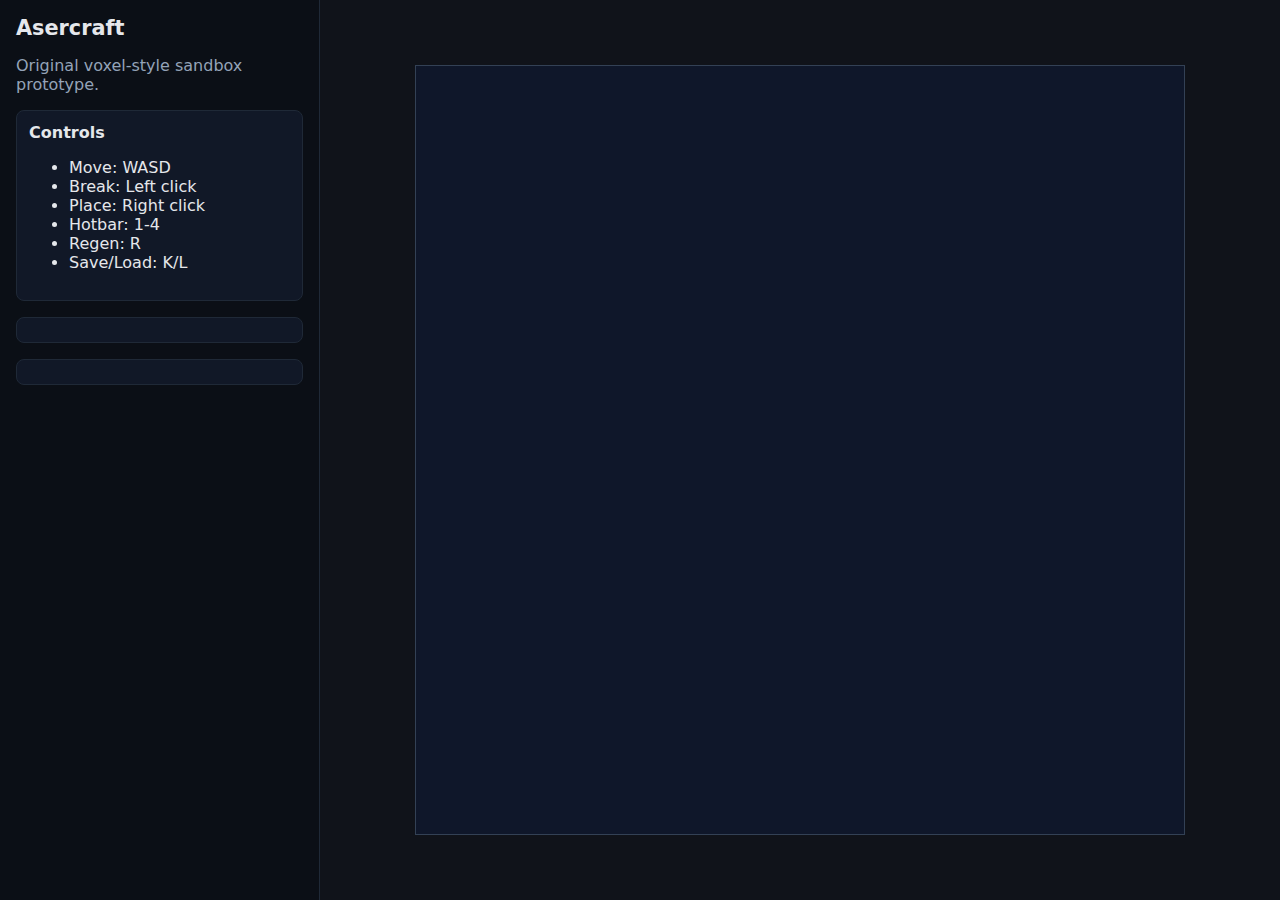
<file: src/index.html>
<!doctype html>
<html lang="en">
  <head>
    <meta charset="UTF-8" />
    <meta name="viewport" content="width=device-width, initial-scale=1.0" />
    <title>Asercraft Prototype</title>
    <style>
      :root {
        color-scheme: dark;
      }
      body {
        margin: 0;
        font-family: Inter, system-ui, sans-serif;
        background: #10131a;
        color: #e5e7eb;
      }
      .layout {
        display: grid;
        grid-template-columns: 320px 1fr;
        min-height: 100vh;
      }
      .sidebar {
        border-right: 1px solid #1f2937;
        padding: 16px;
        background: #0b0f16;
      }
      .sidebar h1 {
        margin-top: 0;
        font-size: 1.3rem;
      }
      .muted {
        color: #94a3b8;
      }
      .panel {
        margin-top: 16px;
        padding: 12px;
        border: 1px solid #1f2937;
        border-radius: 8px;
        background: #111827;
      }
      .game-wrap {
        display: flex;
        justify-content: center;
        align-items: center;
      }
      canvas {
        border: 1px solid #334155;
        background: #0f172a;
        image-rendering: pixelated;
      }
      .hotbar span {
        display: inline-block;
        min-width: 24px;
      }
    </style>
  </head>
  <body>
    <div class="layout">
      <aside class="sidebar">
        <h1>Asercraft</h1>
        <p class="muted">Original voxel-style sandbox prototype.</p>
        <div class="panel">
          <strong>Controls</strong>
          <ul>
            <li>Move: WASD</li>
            <li>Break: Left click</li>
            <li>Place: Right click</li>
            <li>Hotbar: 1-4</li>
            <li>Regen: R</li>
            <li>Save/Load: K/L</li>
          </ul>
        </div>
        <div class="panel hotbar" id="hotbar"></div>
        <div class="panel" id="status"></div>
      </aside>
      <main class="game-wrap">
        <canvas id="game" width="768" height="768"></canvas>
      </main>
    </div>
    <script type="module" src="./game.js"></script>
  </body>
</html>
</file>
